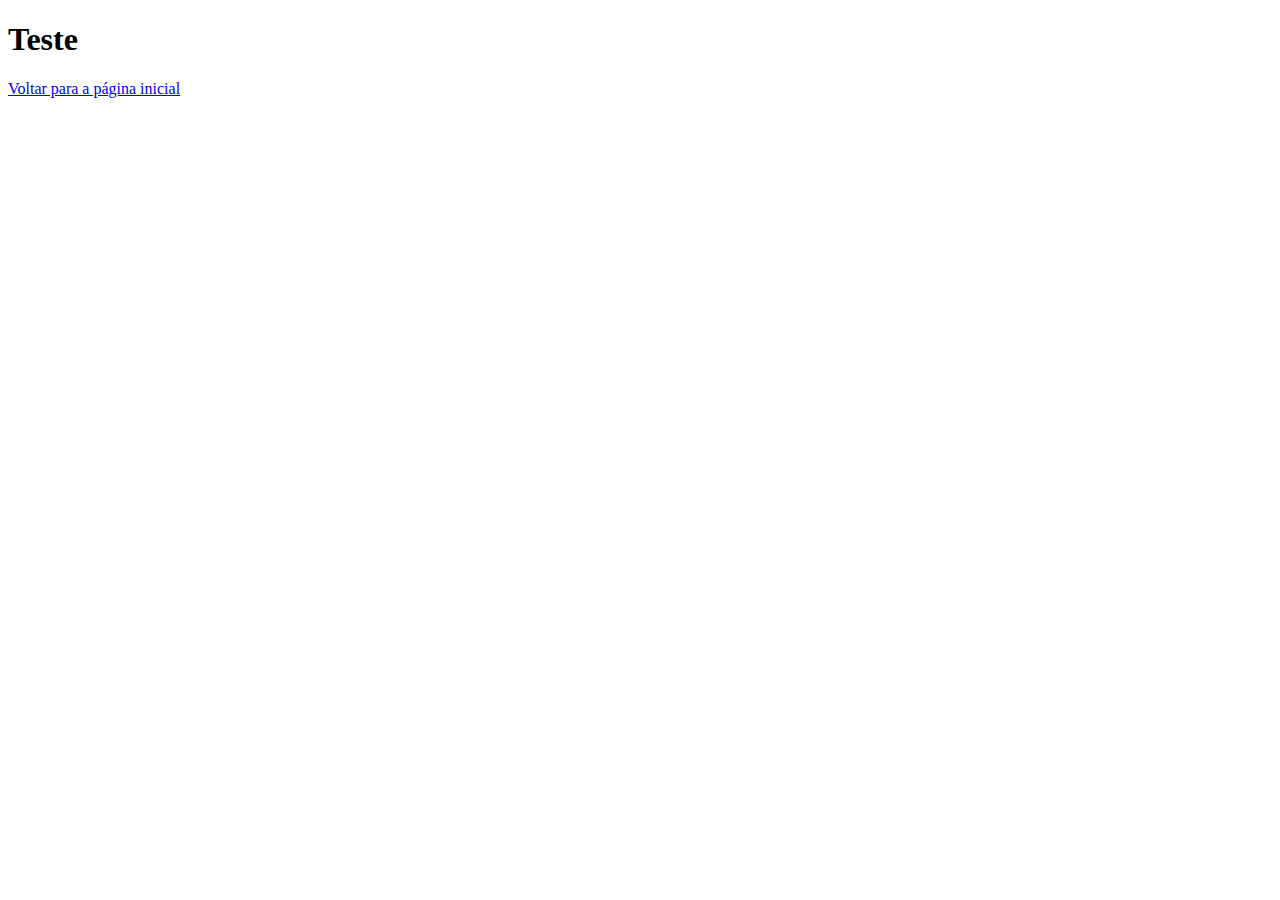
<file: src/main/webapp/pages/avaliacao.html>
<!DOCTYPE html>
<html lang="pt-br">
    <head>
        <meta charset="UTF-8" />
        <meta name="viewport" content="width=device-width, initial-scale=1.0" />
        <title>Página de avaliação Exemplo</title>
    </head>
    <body>
        <h1>Teste</h1>
        <a href="../index.html">Voltar para a página inicial</a>
    </body>
</html>
</file>
